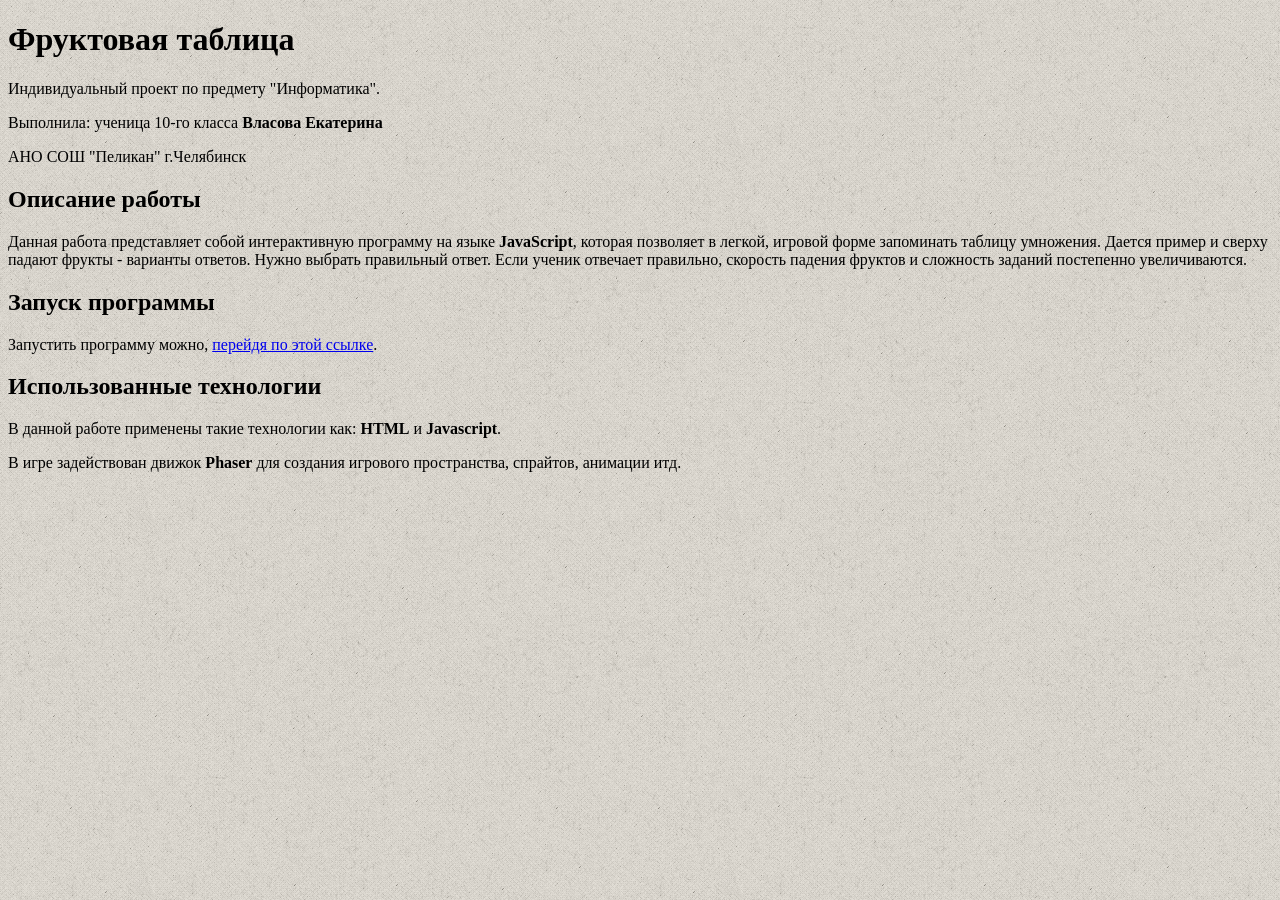
<file: index.html>
<!DOCTYPE html>
<html lang="en">
<head>
    <meta charset="UTF-8">
    <meta name="viewport" content="width=device-width, initial-scale=1.0">
    <title>Фруктовая таблица</title>
    <link rel="stylesheet" href="style.css">
</head>
<body>

<h1>Фруктовая таблица</h1>
<p>Индивидуальный проект по предмету "Информатика".</p>
<p>Выполнила: ученица 10-го класса</a> <b>Власова Екатерина</b></p>
<p>АНО СОШ "Пеликан" г.Челябинск</p>

<h2>Описание работы</h2>
<p>Данная работа представляет собой интерактивную программу на языке <b>JavaScript</b>, которая позволяет в легкой, игровой форме
запоминать таблицу умножения. Дается пример и сверху падают фрукты - варианты ответов. Нужно выбрать правильный ответ. Если 
ученик отвечает правильно, скорость падения фруктов и сложность заданий постепенно увеличиваются.</p>

<h2>Запуск программы</h2>
<p>Запустить программу можно, <a href="game.html">перейдя по этой ссылке</a>.</p>

<h2>Использованные технологии</h2>
<p>В данной работе применены такие технологии как: <b>HTML</b> и <b>Javascript</b>.</p>
<p>В игре задействован движок <b>Phaser</b> для создания игрового пространства, спрайтов, анимации итд.</p>

</body>
</html>
</file>
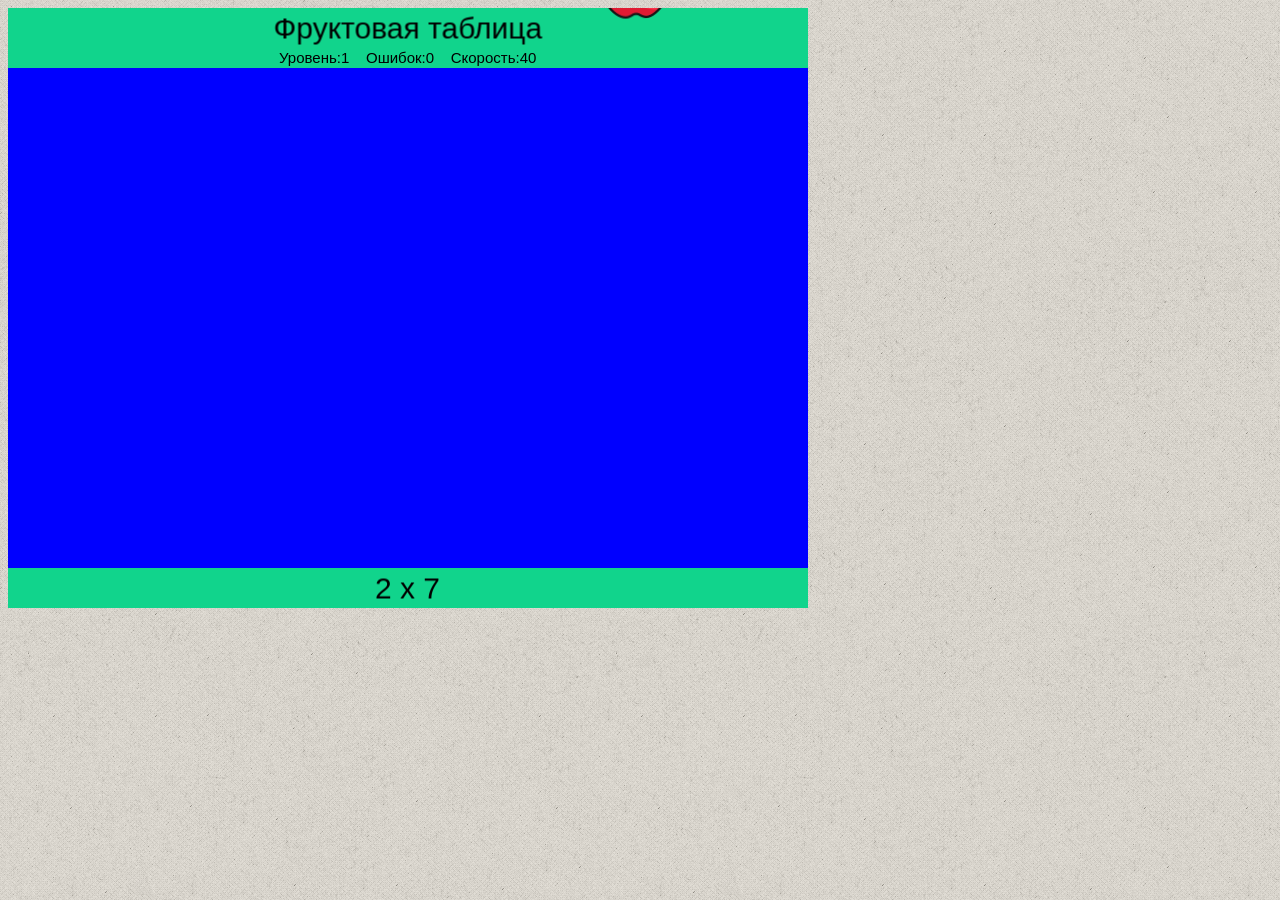
<file: game.html>
<!DOCTYPE html>
<html lang="en">
<head>
    <meta charset="UTF-8">
    <meta name="viewport" content="width=device-width, initial-scale=1.0">
    <title>Фруктовая таблица</title>
    <script type="text/javascript" src="phaser.min.js"></script>
    <link rel="stylesheet" href="../style.css">
</head>
<body>
    <script type="text/javascript" src="cookies.js"></script>
    <script type="text/javascript" src="game.js"></script>
</body>
</html>
</file>
<file: style.css>
body {
 background-image: url("background.png");
}
</file>
